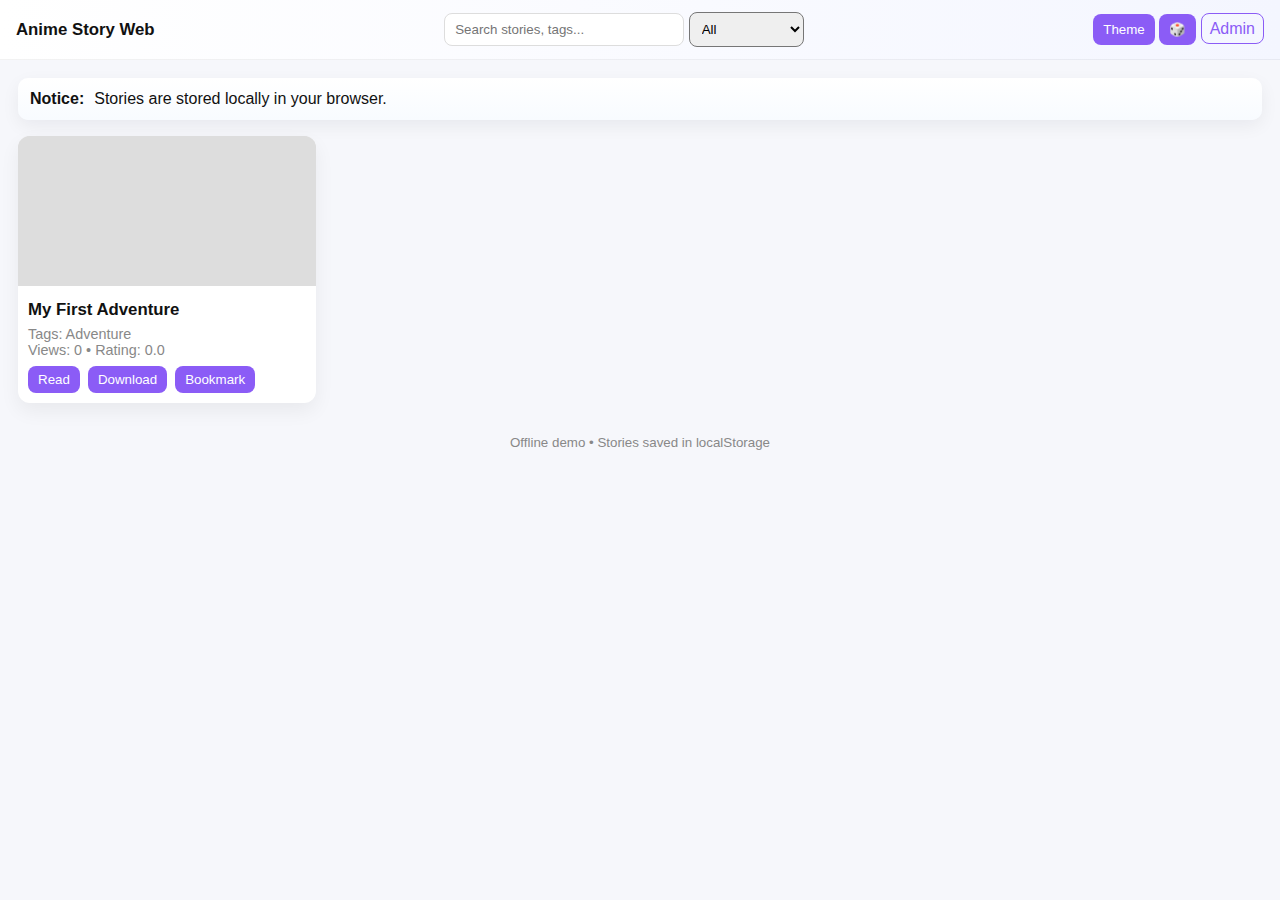
<file: index.html>
<!DOCTYPE html>
<html lang="en">
<head>
<meta charset="utf-8" />
<meta name="viewport" content="width=device-width,initial-scale=1" />
<title>Anime Story Web — Enhanced Offline</title>
<link rel="stylesheet" href="styles.css">
</head>
<body class="light">
<header class="top-bar">
  <div class="left">
    <h1 class="logo">Anime Story Web</h1>
  </div>
  <div class="center">
    <input id="searchInput" placeholder="Search stories, tags..." />
    <select id="filterSelect">
      <option value="all">All</option>
      <option value="topRated">Top Rated</option>
      <option value="mostViewed">Most Viewed</option>
      <option value="recent">Recent</option>
    </select>
  </div>
  <div class="right">
    <button id="themeSwitch">Theme</button>
    <button id="randomStoryBtn">🎲</button>
    <a href="admin.html" class="btn" style="background:transparent;border:1px solid var(--accent);color:var(--accent);padding:6px 8px;border-radius:8px;text-decoration:none">Admin</a>
  </div>
</header>

<main>
  <section id="noticeBoard" class="card notice-board">
    <strong>Notice:</strong> Stories are stored locally in your browser.
  </section>

  <section id="storiesGrid" class="grid"></section>

  <section id="bookContainer" class="book-container hidden"></section>
</main>

<footer class="footer">
  <small>Offline demo • Stories saved in localStorage</small>
</footer>

<script src="script.js"></script>
</body>
</html>
</file>
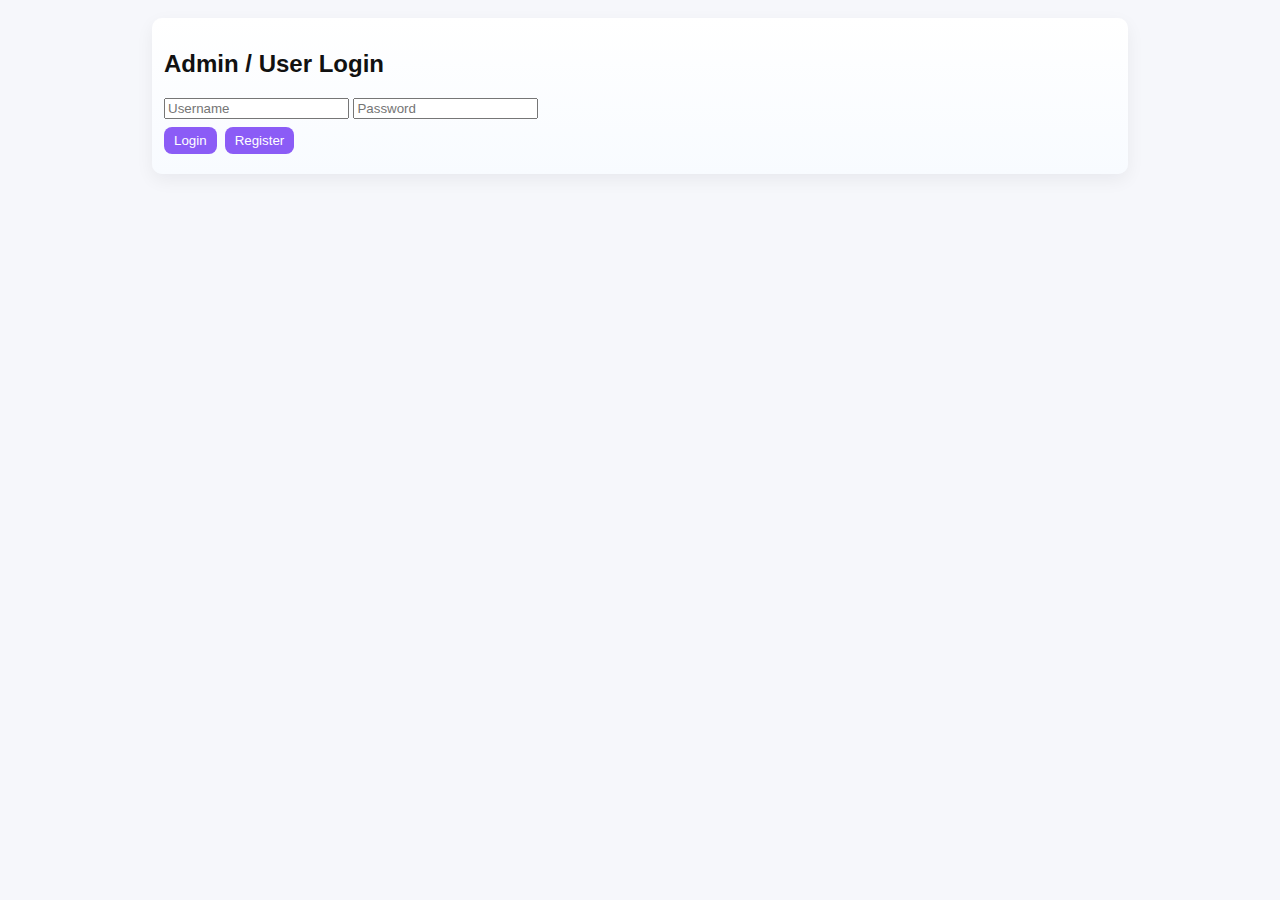
<file: admin.html>
<!doctype html>
<html lang="en">
<head><meta charset="utf-8"><meta name="viewport" content="width=device-width,initial-scale=1">
<title>Admin — Anime Story Web</title>
<link rel="stylesheet" href="styles.css">
</head>
<body class="light">
<main style="max-width:1000px;margin:18px auto;padding:0 12px">
  <section class="card" id="authSection">
    <h2>Admin / User Login</h2>
    <div id="authMsg" class="small"></div>
    <input id="authUser" placeholder="Username">
    <input id="authPass" placeholder="Password" type="password">
    <div style="display:flex;gap:8px;margin-top:8px">
      <button id="loginBtn" class="btn">Login</button>
      <button id="registerBtn" class="btn">Register</button>
      <button id="logoutBtn" class="btn hidden">Logout</button>
    </div>
    <div id="loggedAs" class="small" style="margin-top:8px"></div>
    <div id="changePassSection" class="hidden" style="margin-top:8px">
      <input id="newPass" placeholder="New password" type="password">
      <button id="changePassBtn" class="btn">Change Password</button>
    </div>
  </section>

  <section id="adminPanel" class="card hidden">
    <h2>Admin Panel</h2>
    <input id="storyTitle" placeholder="Story Title">
    <input id="storyTags" placeholder="Tags (comma separated)">
    <input id="storyThumbnail" type="file" accept="image/*">
    <div style="display:flex;gap:8px;margin-top:8px">
      <button id="addStoryBtn" class="btn">Add Story</button>
      <button id="exportAllBtn" class="btn">Export All (JSON)</button>
    </div>

    <div id="storyList" style="margin-top:12px"></div>

    <div id="storyEditSection"></div>
  </section>
</main>

<script src="script_admin.js"></script>
</body>
</html>
</file>
<file: styles.css>
/* Basic layout & theme */
:root{--accent:#8b5cf6;--muted:#888;}
*{box-sizing:border-box}
body{margin:0;font-family:Inter,Arial,Helvetica,sans-serif;transition:background .25s,color .25s}
body.light{background:#f6f7fb;color:#111}
body.dark{background:#0f0f12;color:#eee}
.top-bar{display:flex;align-items:center;justify-content:space-between;padding:12px 16px;background:linear-gradient(90deg,#fff,#f4f6ff);gap:12px;position:sticky;top:0;z-index:20;border-bottom:1px solid rgba(0,0,0,0.05)}
body.dark .top-bar{background:linear-gradient(90deg,#121216,#141417)}
.top-bar .logo{margin:0;font-size:1.05rem}
.top-bar input{padding:8px 10px;border-radius:8px;border:1px solid #ddd;min-width:240px}
.top-bar select{padding:8px;border-radius:8px}
.top-bar button{padding:8px 10px;border-radius:8px;border:none;background:var(--accent);color:#fff;cursor:pointer}
main{padding:18px}
.card{background:linear-gradient(180deg,#fff,#f8fbff);padding:12px;border-radius:10px;margin-bottom:16px;box-shadow:0 6px 18px rgba(16,24,40,0.06)}
body.dark .card{background:#121216}
.notice-board{display:flex;align-items:center;gap:10px}
.grid{display:grid;grid-template-columns:repeat(auto-fill,minmax(260px,1fr));gap:18px}
.story-card{background:var(--cardBg,white);border-radius:12px;overflow:hidden;box-shadow:0 8px 20px rgba(2,6,23,0.06);cursor:pointer;transition:transform .18s,box-shadow .18s}
.story-card:hover{transform:translateY(-6px)}
.story-card img{width:100%;height:150px;object-fit:cover;background:#ddd}
.story-card .meta{padding:10px}
.story-card h3{margin:0 0 6px;font-size:1.05rem}
.btn-group{display:flex;gap:8px;flex-wrap:wrap;margin-top:8px}
.btn{padding:6px 10px;border-radius:8px;border:none;background:var(--accent);color:#fff;cursor:pointer}
.small{font-size:0.9rem;color:var(--muted)}
.book-container{max-width:900px;margin:12px auto;padding:12px;border-radius:8px}
.book-page{padding:14px;border-radius:8px;background:rgba(255,255,255,0.6);margin-bottom:10px}
.book-page h4{margin:6px 0}
.controls{display:flex;gap:8px;align-items:center;flex-wrap:wrap}
.hidden{display:none}
.login-card input, .admin-panel input{width:100%;padding:8px;margin:6px 0;border-radius:8px;border:1px solid #ddd}
.error-msg{color:#c0392b;margin-left:8px}
.footer{padding:12px;text-align:center;color:var(--muted)}
.comment{padding:8px;margin-bottom:8px;border-radius:8px;background:#f4f6fb}
body.dark .comment{background:#141416}
textarea{width:100%;padding:8px;border-radius:8px;border:1px solid #ddd}
.preview{padding:10px;border-radius:8px;background:#fff;border:1px dashed #eee;margin-top:8px}
/* responsive */
@media (max-width:700px){.top-bar input{min-width:120px}}
</file>
